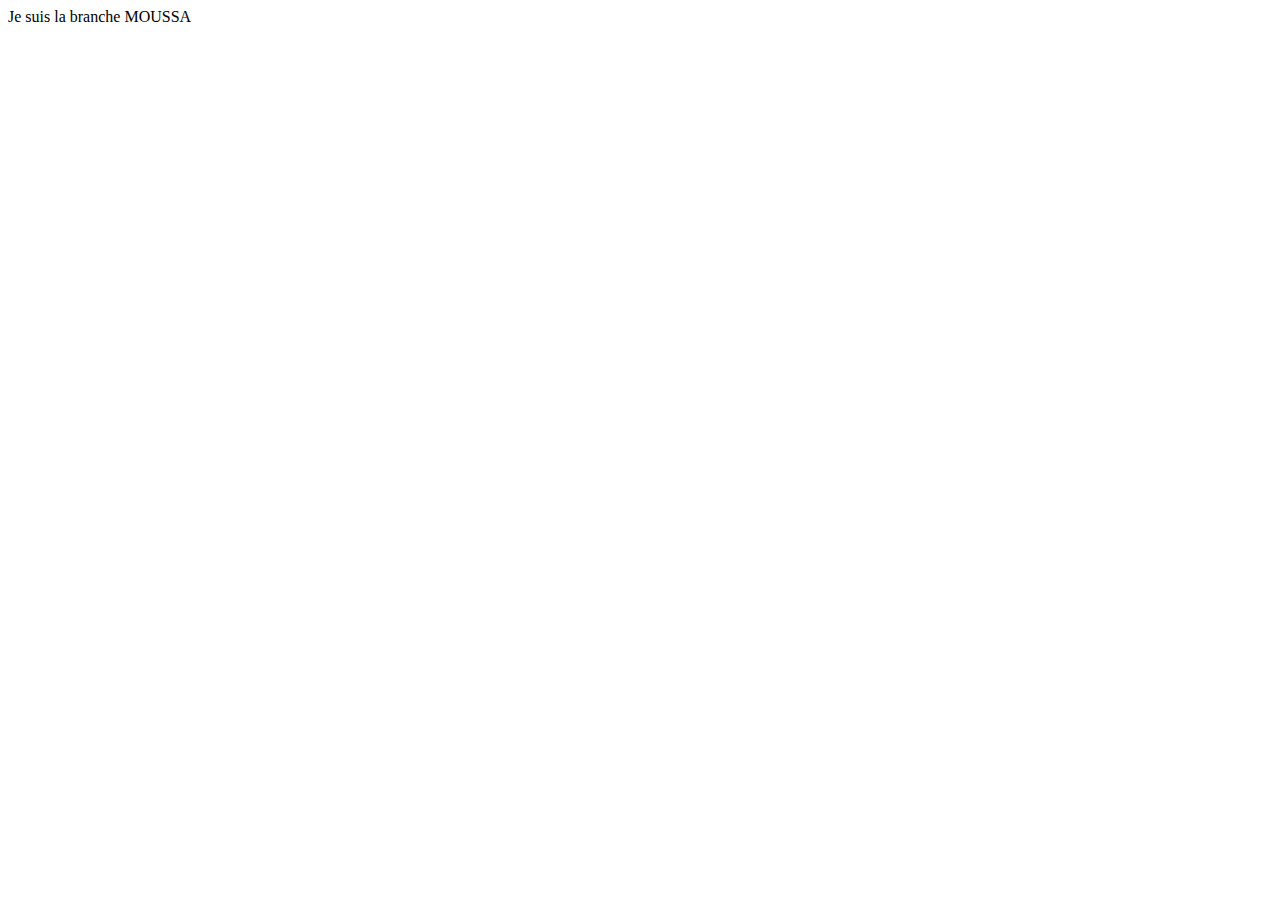
<file: moussa.html>
<!DOCTYPE html>
<html lang="en">
<head>
    <meta charset="UTF-8">
    <meta name="viewport" content="width=device-width, initial-scale=1.0">
    <title>Document</title>
</head>
<body>
    Je suis la branche MOUSSA
</body>
</html>
</file>
